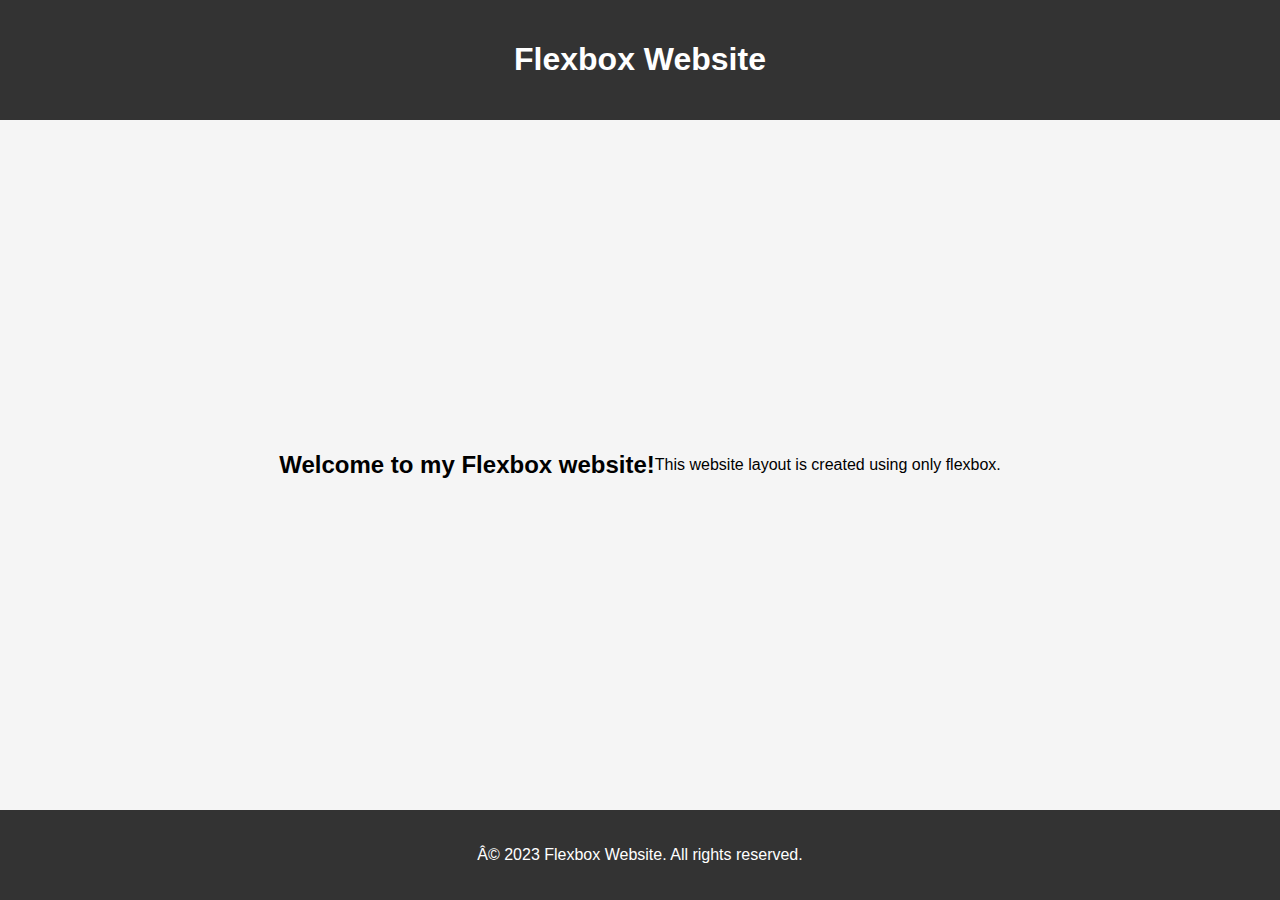
<file: index.html>
<!--DOCTYPE html>
        <html>
        <head>
            <meta charset="utf-8">
            
            
            <title>Table Task</title>
            <style>
                h3{
                    text-align: center;
                }
            </style>
        </head>
        <body>
           <table border="1" align="center">
            <h3>Health Chart</h3>
                <div>
                    <tr>
                        <th rowspan="3">State of Health</th>
                    
                    </tr>
                    <tr>
                        <th colspan="2">Fasting value</th>
                        <th>After Eating</th>
                    </tr>
                    <tr>
                        <th>Minimum</th>
                        <th>Maximum</th>
                        <th>2 hours after eating</th>
                    </tr>
                </div>
        
                <div>
                    <tr>
                        <td>Healthy</td>
                        <td>70</td>
                        <td>100</td>
                        <td>Less than 140</td>
                    </tr>
                    <tr>
                        
                    </tr>
                    <tr>
                        <td>Pre-Diabetes</td>
                        <td>101</td>
                        <td>126</td>
                        <td>140 to 200</td>
                    </tr>
                    
                    
                    
                    <tr>
                        <td>Diabetes</td>
                        <td>More than 126</td>
                        <td>N/A</td>
                        <td>More than 200</td>
                    </tr>
        
                </div>
            </table>
        
        </body>
        </html>-->
<!DOCTYPE html>
<html>
<head>
    <title>Flexbox Website</title>
    <style>
        body {
            margin: 0;
            padding: 0;
            font-family: Arial, sans-serif;
        }
        
        .container {
            display: flex;
            flex-direction: column;
            min-height: 100vh;
        }
        
        .header {
            background-color: #333;
            color: #fff;
            padding: 20px;
            text-align: center;
        }
        
        .content {
            flex: 2;
            display: flex;
            justify-content: center;
            align-items: center;
            background-color: #f5f5f5;
        }
        
        .footer {
            background-color: #333;
            color: #fff;
            padding: 20px;
            text-align: center;
        }
    </style>
</head>
<body>
    <div class="container">
        <div class="header">
            <h1>Flexbox Website</h1>
        </div>
        <div class="content">
            <h2>Welcome to my Flexbox website!</h2>
            <p>This website layout is created using only flexbox.</p>
        </div>
        <div class="footer">
            <p>© 2023 Flexbox Website. All rights reserved.</p>
        </div>
    </div>
</body>
</html>
</file>
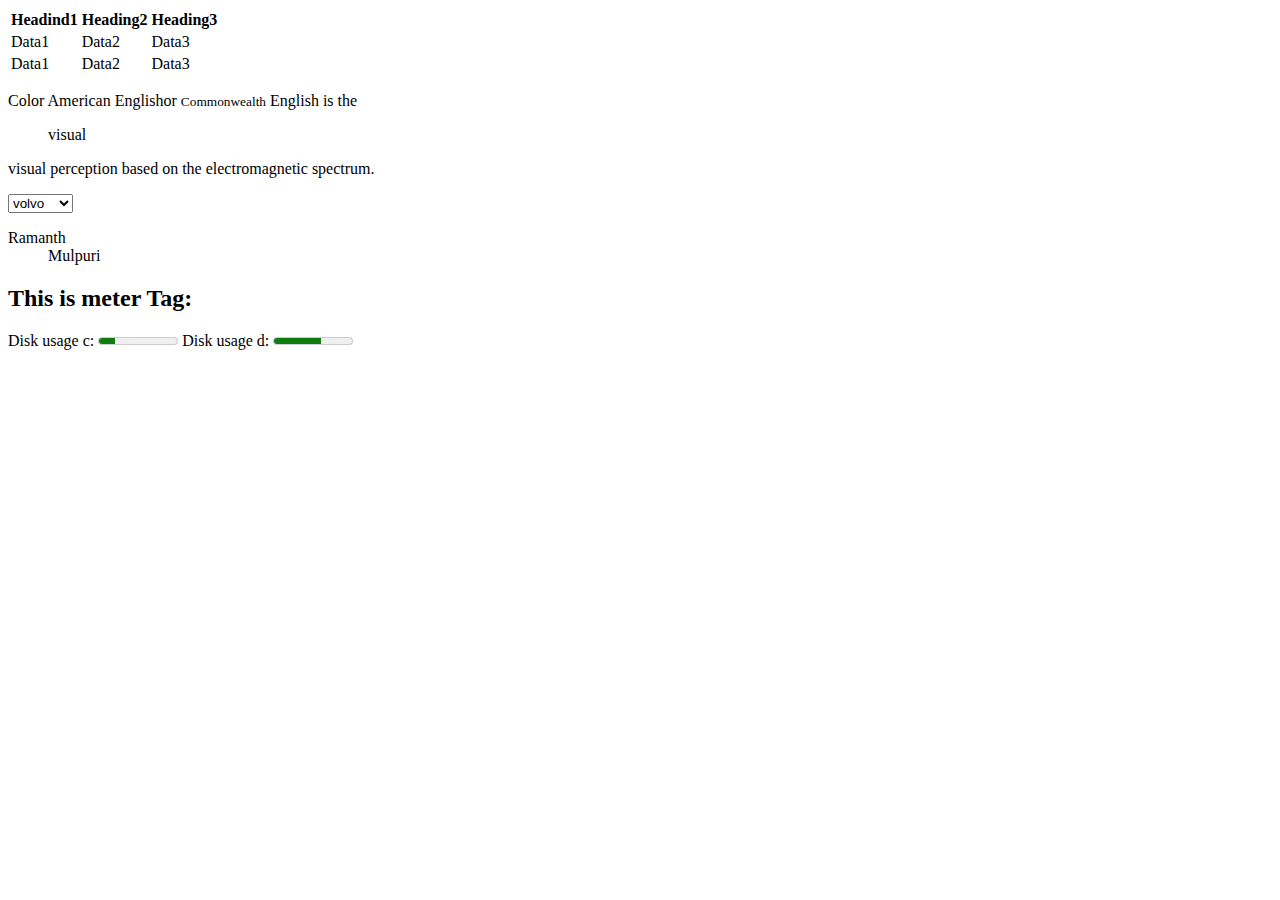
<file: doctype.html>
<!DOCTYPE html>
<html>
<head>
        <title> web page</title>
</head>
<body>
<table>
    <tr>
        <th>Headind1</th>
        <th>Heading2</th>
        <th>Heading3</th>
    </tr>
    <tr>
        <td>Data1</td>
        <td>Data2</td>
        <td>Data3</td>
    </tr>
    <tr>
        <td>Data1</td>
        <td>Data2</td>
        <td>Data3</td>

    </tr>
</table>    
<p>Color  American Englishor <small>Commonwealth</small> English is the<blockquote>visual</blockquote> visual perception based on the electromagnetic spectrum.</p>
<select>
    <optgroup label="swedish cars"></optgroup>
    <option>volvo</option>
    <option>volvo</option>
    <option>volvo</option>
    <optgroup label="german cars"></optgroup>
    <option>audi</option>
    <option>Raman</option>
</select>
<dl>
    <dt>Ramanth</dt>
    <dd>Mulpuri</dd>
</dl>
<h2>This is meter Tag:</h2>
<label for="disk"_c">Disk usage c:</label>
<meter id="disk_c" value="2" min="0" max="10">2 out of 10</meter>
<label for="disk_d">Disk usage d:</label>
<meter id="disk_d" value="0.6">2 out of 10</meter>

</body>
</html>
</file>
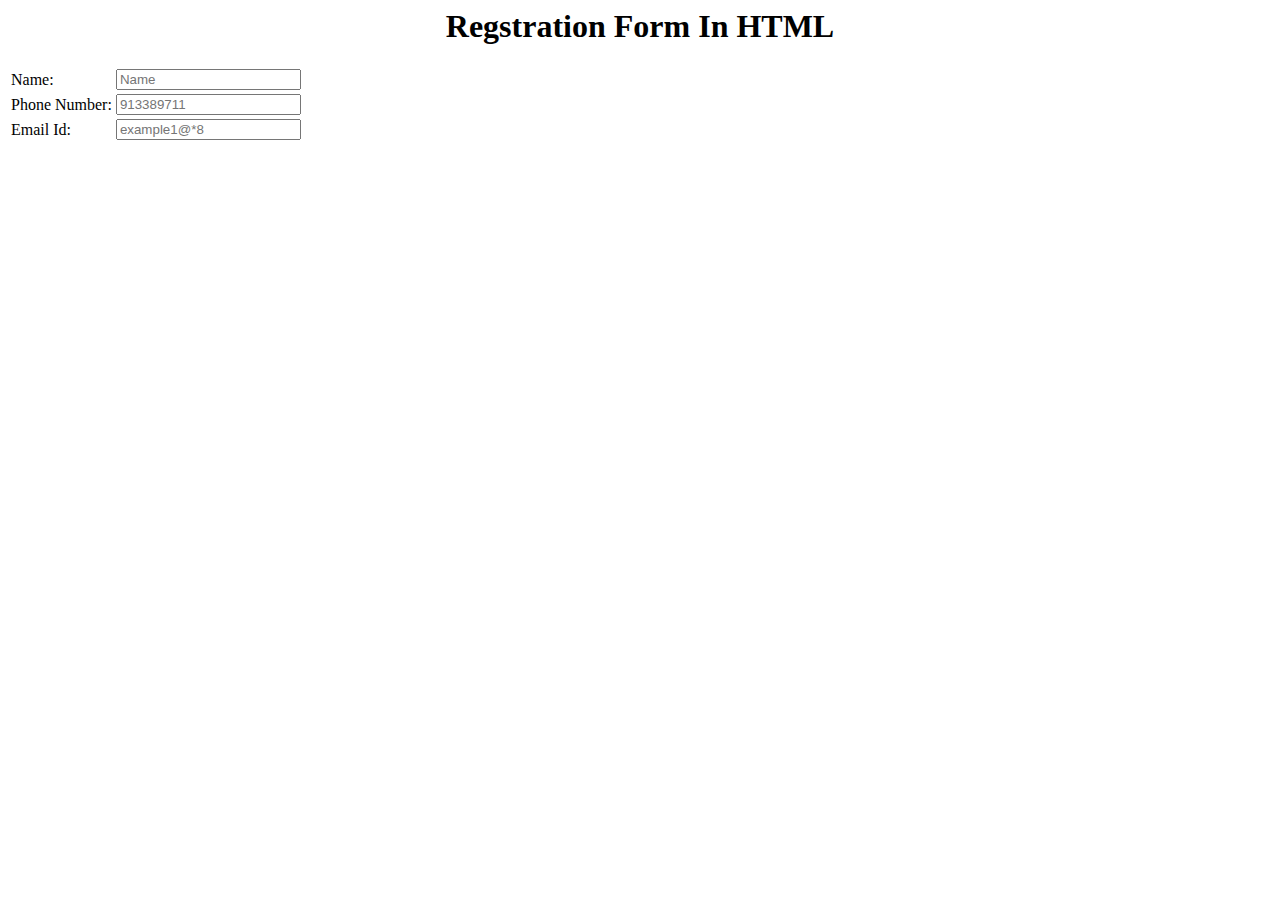
<file: form.html>
<html>
    <head>
        <title>Registraton Form</title>
    </head>
    <body>
        <h1 style=text-align:center>Regstration Form In HTML</h1>
        <form>
            <table>
                <tr>
                    <td>
                        Name:
                    
                    </td>
                    <td>
                        <input type="text" placeholder="Name" name="">
                    </td>    
                </tr>
                <tr>
                    <td>
                        Phone Number:
                    </td>
                    <td>
                        <input type="phone" placeholder="913389711">
                    </td>
                </tr>
                <tr>
                    <td>
                        Email Id:
                    </td>
                    <td>
                        <input type="email" placeholder="example1@*8">
                    </td>
                </tr>
                        
            </table>
        </form>
    </body>
</html>
</file>
